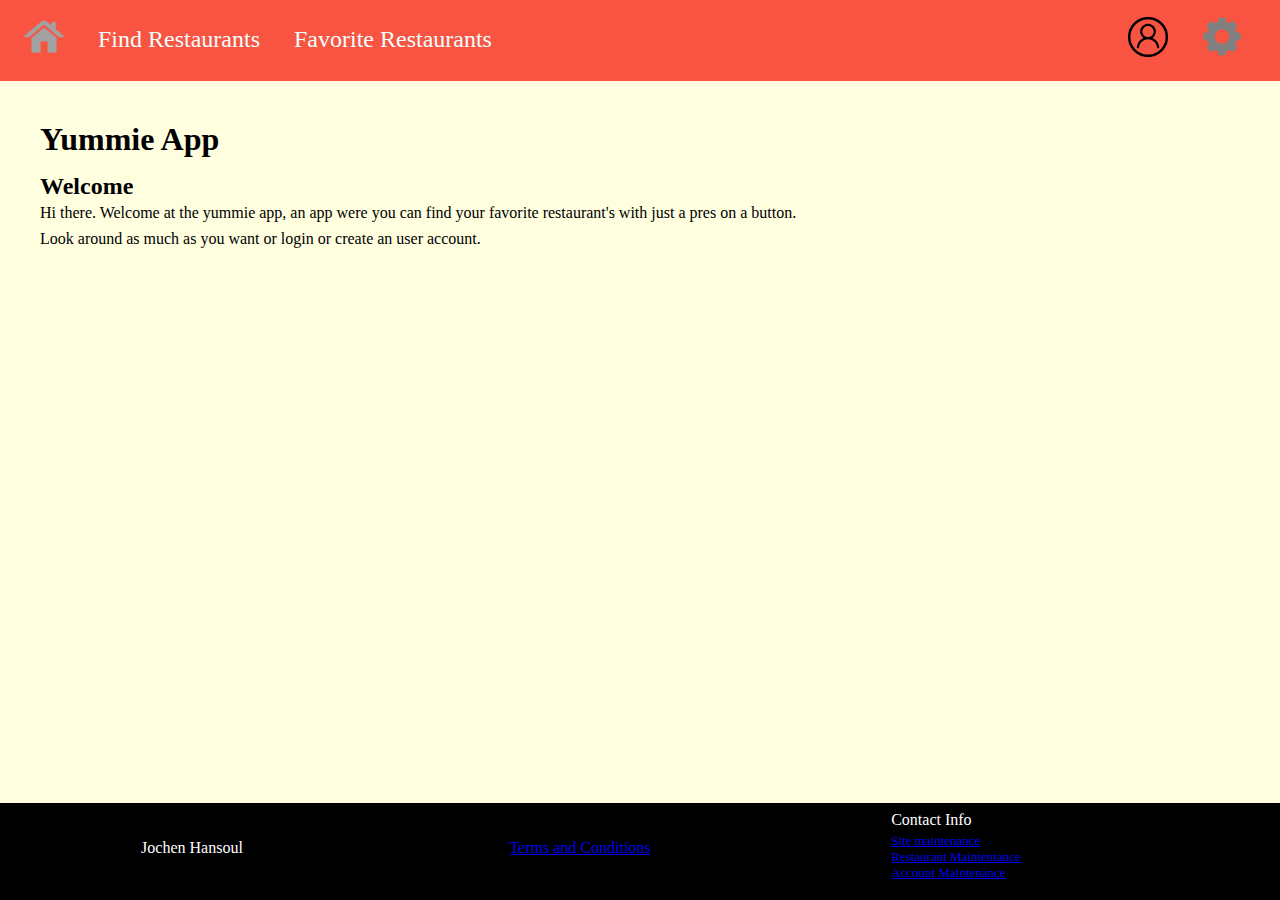
<file: yummie-app/front-end/index.html>
<!DOCTYPE html>
<html lang="en">
<head>
  <meta charset="utf-8">
  <title>yummie app</title>
  <link rel="stylesheet" href="css/index.css" />
  <script src="js/modules/user-module.js" defer></script>
</head>
<body>
  <header>
    <nav>
      <ul class="first-nav">
        <li><a href="index.html"><img src="assets/home-icon.png" alt="home button" /></a></li>
        <li><a href="find-restaurants.html">Find Restaurants</a></li>
        <li><a href="favorite-restaurants.html">Favorite Restaurants</a></li>
      </ul>
      <ul class="user-nav">
        <li id="js-full-name"></li>
        <li class="dropdown">
          <img src="assets/user-icon.png" alt="user button" />
          <ul class="dropdown-list">
            <li><a href="login-user.html">Login User</a></li>
            <li><a href="create-user.html">Registrate User</a></li>
          </ul>
          <ul class="dropdown-list hidden"><!-- for logout button -->
            <li id="js-logout-user"><a href="#!">Logout User</a></li>
          </ul>
        </li>
        <li>
          <a href="user-settings.html"><img src="assets/settings-icon.png" alt="settings button" /></a>
        </li>
      </ul>
    </nav>
  </header>
  <main>
    <h1>Yummie App</h1>
    <article>
      <h2>Welcome</h2>
      <p>
        Hi there. Welcome at the yummie app, an app were you can find your
        favorite restaurant's with just a pres on a button.
      </p>
      <p>
        Look around as much as you want or login or create an user account.
      </p>
    </article>
  </main>
  <footer>
    <ul>
      <li>Jochen Hansoul</li>
      <li><a href="terms-and-conditions">Terms and Conditions</a></li>
      <li>
        <ul class="contact-info-list">
          <li>Contact Info</li>
          <li><a href="site-maintenance.html">Site maintenance</a></li>
          <li><a href="restaurant-maintenance.html">Restaurant Maintentance</a></li>
          <li><a href="account-maintenantce.html">Account Maintenance</a></li>
        </ul>
      </li>
    </ul>
  </footer>
</body>
</html>
</file>
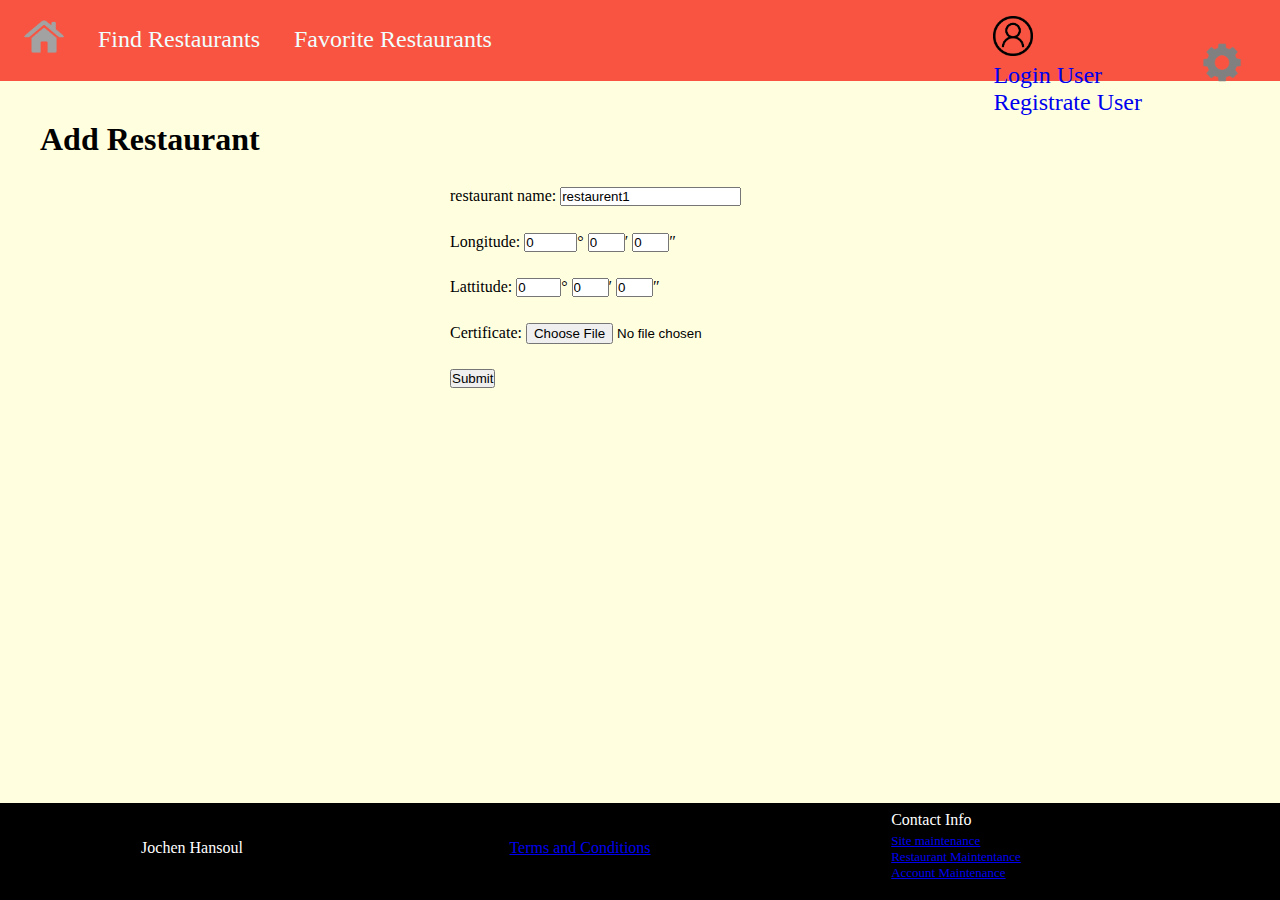
<file: yummie-app/front-end/add-restaurant.html>
<!DOCTYPE html>
<html lang="en">
<head>
  <meta charset="utf-8">
  <title>yummie app</title>
  <link href="css/index.css" rel="stylesheet" />
  <link href="css/create-user.css" rel="stylesheet" />
</head>
<body>
  <header>
    <nav>
      <ul class="first-nav">
        <li><a href="index.html"><img src="assets/home-icon.png" alt="home button" /></a></li>
        <li><a href="find-restaurants.html">Find Restaurants</a></li>
        <li><a href="favorite-restaurants.html">Favorite Restaurants</a></li>
      </ul>
      <ul class="user-nav">
        <li class="user-name">
          <div class="dropdown">
            <a href="#"><img src="assets/user-icon.png" alt="user button" /></a>
            <div class="dropdown-menu">
              <a href="login-user.html"><p>Login User</p></a>
              <a href="create-user.html"><p>Registrate User</p></a>
            </div>
          </div>
        <li>
        <li><a href="user-settings.html"><img src="assets/settings-icon.png" alt="settings button" /></li></a>
      </ul>
    </nav>
  </header>
  <main>
    <article>
      <h1>Add Restaurant</h1>
      <form name="restaurant" action="http://localhost:8080/restaurant/create" method="post">
        <p>
          <label>restaurant name: <input name="restaurantName" value="restaurent1" required /></label>
        </p>
        <p>
          <label>Longitude: 
            <input type="number" size="4" min="-180" max="180" name="degrees" value="0" required />°
            <input type="number" size="3" min="0" max="59" name="minutes" value="0" required />′
            <input type="number" size="3" min="0" max="59" name="seconds" value="0" required />″
          </label>
        </p>
        <p>
          <label>Lattitude: 
            <input type="number" size="3" min="-90" max="90" name="degrees" value="0" required />°
            <input type="number" size="3" min="0" max="59" name="minutes" value="0" required />′
            <input type="number" size="3" min="0" max="59" name="seconds" value="0" required />″
          </label>
        </p>
        <p>
          <label>Certificate: <input type="file" name="certificate" /></label>
        </p>
        <p>
          <button type="submit">Submit</button>
        </p>
      </form>
    </article>
  </main>
  <footer>
    <ul>
      <li>Jochen Hansoul</li>
      <li><a href="terms-and-conditions">Terms and Conditions</a></li>
      <li>
        <ul class="contact-info-list">
          <li>Contact Info</li>
          <li><a href="site-maintenance.html">Site maintenance</a></li>
          <li><a href="restaurant-maintenance.html">Restaurant Maintentance</a></li>
          <li><a href="account-maintenantce.html">Account Maintenance</a></li>
        </ul>
      </li>
    </ul>
  </footer>
</body>
</html>
</file>
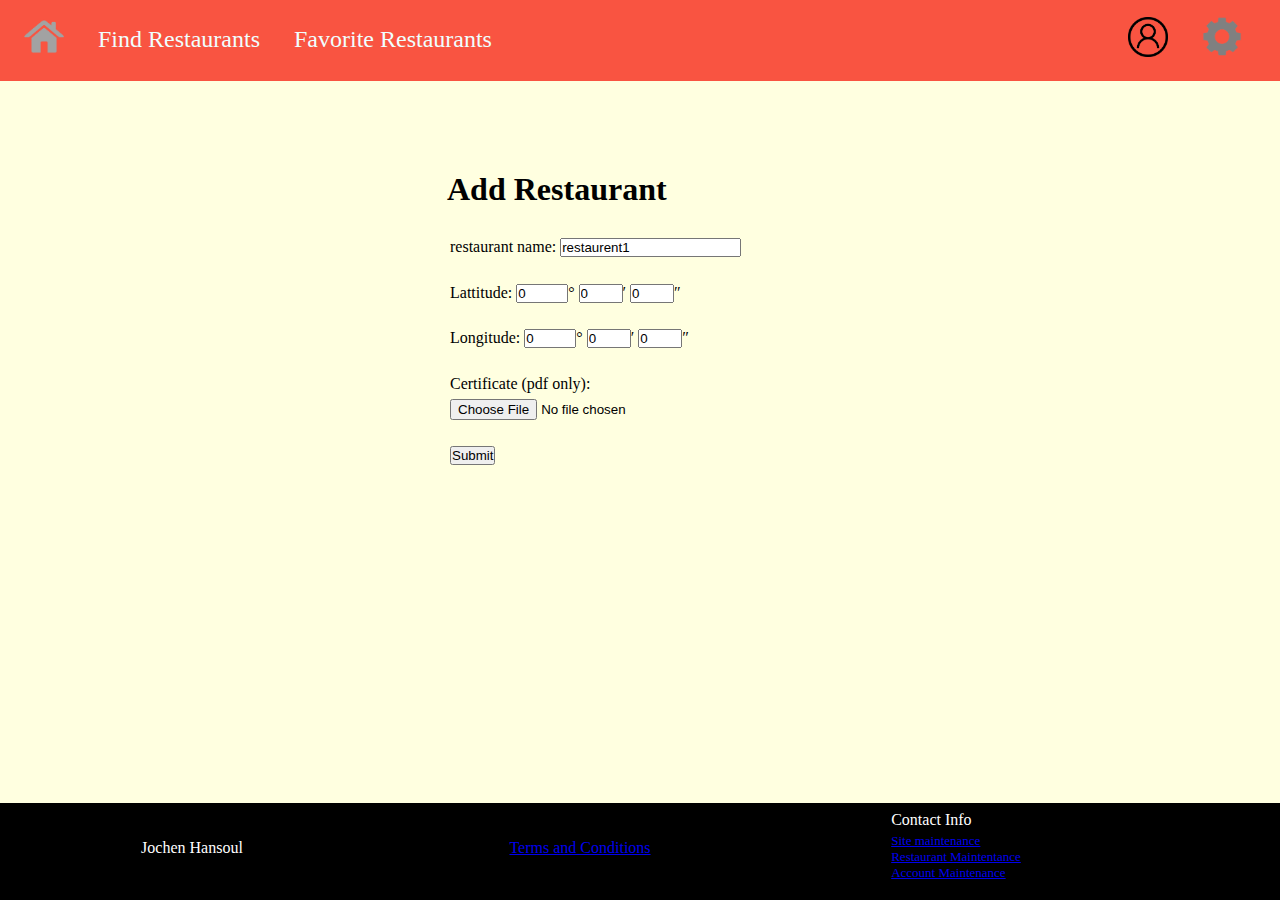
<file: yummie-app/front-end/create-restaurant.html>
<!DOCTYPE html>
<html lang="en">
<head>
  <meta charset="utf-8">
  <title>Add Restaurant</title>
  <link rel="stylesheet" href="css/index.css" />
  <link rel="stylesheet" href="css/center-form.css" />
  <link rel="stylesheet" href="css/coordinates.css" />
  <script type="module" src="js/create-restaurant.js"></script>
  <script src="js/modules/user-module.js" defer></script>
</head>
<body>
  <header>
    <nav>
      <ul class="first-nav">
        <li><a href="index.html"><img src="assets/home-icon.png" alt="home button" /></a></li>
        <li><a href="find-restaurants.html">Find Restaurants</a></li>
        <li><a href="favorite-restaurants.html">Favorite Restaurants</a></li>
      </ul>
      <ul class="user-nav">
        <li id="js-full-name"></li>
        <li class="dropdown">
          <img src="assets/user-icon.png" alt="user button" />
          <ul class="dropdown-list">
            <li><a href="login-user.html">Login User</a></li>
            <li><a href="create-user.html">Registrate User</a></li>
          </ul>
          <ul class="dropdown-list hidden"><!-- for logout button -->
            <li id="js-logout-user"><a href="#!">Logout User</a></li>
          </ul>
        </li>
        <li>
          <a href="user-settings.html"><img src="assets/settings-icon.png" alt="settings button" /></a>
        </li>
      </ul>
    </nav>
  </header>
  <main>
    <h1>Add Restaurant</h1>
    <form name="restaurant" action="http://localhost:8080/restaurant/create">
      <p>
        <label>restaurant name: <input name="name" value="restaurent1" required /></label>
      </p>
      <p id="lattitude" class="coordinates">
        Lattitude:
        <label><input type="number" name="degrees" value="0" min="-90" max="90" required />°</label>
        <label><input type="number" name="minutes" value="0" min="0" max="59" required />′</label>
        <label><input type="number" name="seconds" value="0" min="0" max="59" required />″</label>
      </p>
      <p id="longitude" class="coordinates">
        Longitude:
        <label><input type="number" name="degrees" value="0" min="-180" max="180" required />°</label>
        <label><input type="number" name="minutes" value="0" min="0" max="59" required />′</label>
        <label><input type="number" name="seconds" value="0" min="0" max="59" required />″</label>
      </p>
      <p>
        <label>Certificate (pdf only): <input type="file" name="certificate" accept="application/pdf" /></label>
      </p>
      <p>
        <button type="submit">Submit</button>
      </p>
      <p>
        <output name="response"></output>
      </p>
    </form>
  </main>
  <footer>
    <ul>
      <li>Jochen Hansoul</li>
      <li><a href="terms-and-conditions">Terms and Conditions</a></li>
      <li>
        <ul class="contact-info-list">
          <li>Contact Info</li>
          <li><a href="site-maintenance.html">Site maintenance</a></li>
          <li><a href="restaurant-maintenance.html">Restaurant Maintentance</a></li>
          <li><a href="account-maintenantce.html">Account Maintenance</a></li>
        </ul>
      </li>
    </ul>
  </footer>
</body>
</html>
</file>
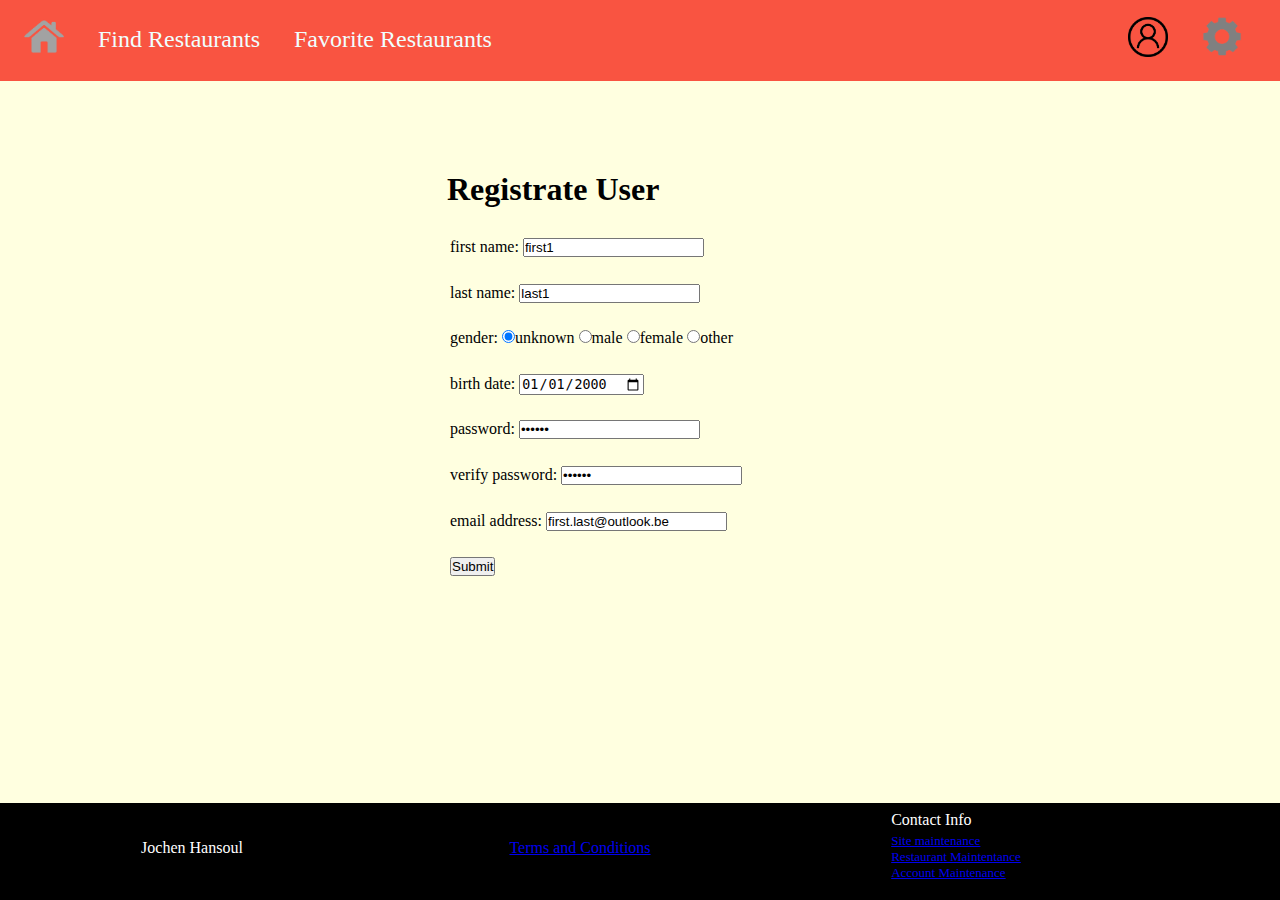
<file: yummie-app/front-end/create-user.html>
<!DOCTYPE html>
<html lang="en">
<head>
  <meta charset="utf-8">
  <title>Registrate User</title>
  <link rel="stylesheet" href="css/index.css" />
  <link rel="stylesheet" href="css/center-form.css" />
  <script type="module" src="js/create-user.js"></script>
  <script src="js/modules/user-module.js" defer></script>
</head>
<body>
  <header>
    <nav class="navigation-bar">
      <ul class="first-nav">
        <li><a href="index.html"><img src="assets/home-icon.png" alt="home button" /></a></li>
        <li><a href="find-restaurants.html">Find Restaurants</a></li>
        <li><a href="favorite-restaurants.html">Favorite Restaurants</a></li>
      </ul>
      <ul class="user-nav">
        <li id="js-full-name"></li>
        <li class="dropdown">
          <img src="assets/user-icon.png" alt="user button" />
          <ul class="dropdown-list">
            <li><a href="login-user.html">Login User</a></li>
            <li><a href="create-user.html">Registrate User</a></li>
          </ul>
          <ul class="dropdown-list hidden"><!-- for logout button -->
            <li id="js-logout-user"><a href="#!">Logout User</a></li>
          </ul>
        </li>
        <li>
          <a href="user-settings.html"><img src="assets/settings-icon.png" alt="settings button" /></a>
        </li>
      </ul>
    </nav>
  </header>
  <main>
    <h1>Registrate User</h1>
    <form name="user" action="http://localhost:8080/user/sign-up" method="post">
      <p>
        <label>first name: <input name="firstName" value="first1" required /></label>
      </p>
      <p>
        <label>last name: <input name="lastName" value="last1" required /></label>
      </p>
      <p>
        gender:
        <label>
          <input type="radio" name="gender" value="UNKNOWN" checked />unknown
        </label>
        <label>
          <input type="radio" name="gender" value="MALE" />male
        </label>
        <label>
          <input type="radio" name="gender" value="FEMALE" />female
        </label>
        <label>
          <input type="radio" name="gender" value="OTHER" />other
        </label>
      </p>
      <p>
        <label>birth date: <input type="date" name="birthDate" value="2000-01-01" required /></label>
      </p>
      <p>
        <label>password: <input type="password" name="password" value="passw1" required /></label>
      </p>
      <p>
        <label>verify password: <input type="password" name="password" value="passw1" required /></label>
        <output name="password" class="red"></output>
      </p>
      <p>
        <label>email address: <input type="email" name="email" value="first.last@outlook.be" required /></label>
      </p>
      <p>
        <button type="submit">Submit</button>
      </p>
      <p>
        <output class="red" name="response"></output>
      </p>
    </form>
  </main>
  <footer>
    <ul>
      <li>Jochen Hansoul</li>
      <li><a href="terms-and-conditions">Terms and Conditions</a></li>
      <li>
        <ul class="contact-info-list">
          <li>Contact Info</li>
          <li><a href="site-maintenance.html">Site maintenance</a></li>
          <li><a href="restaurant-maintenance.html">Restaurant Maintentance</a></li>
          <li><a href="account-maintenantce.html">Account Maintenance</a></li>
        </ul>
      </li>
    </ul>
  </footer>
</body>
</html>
</file>
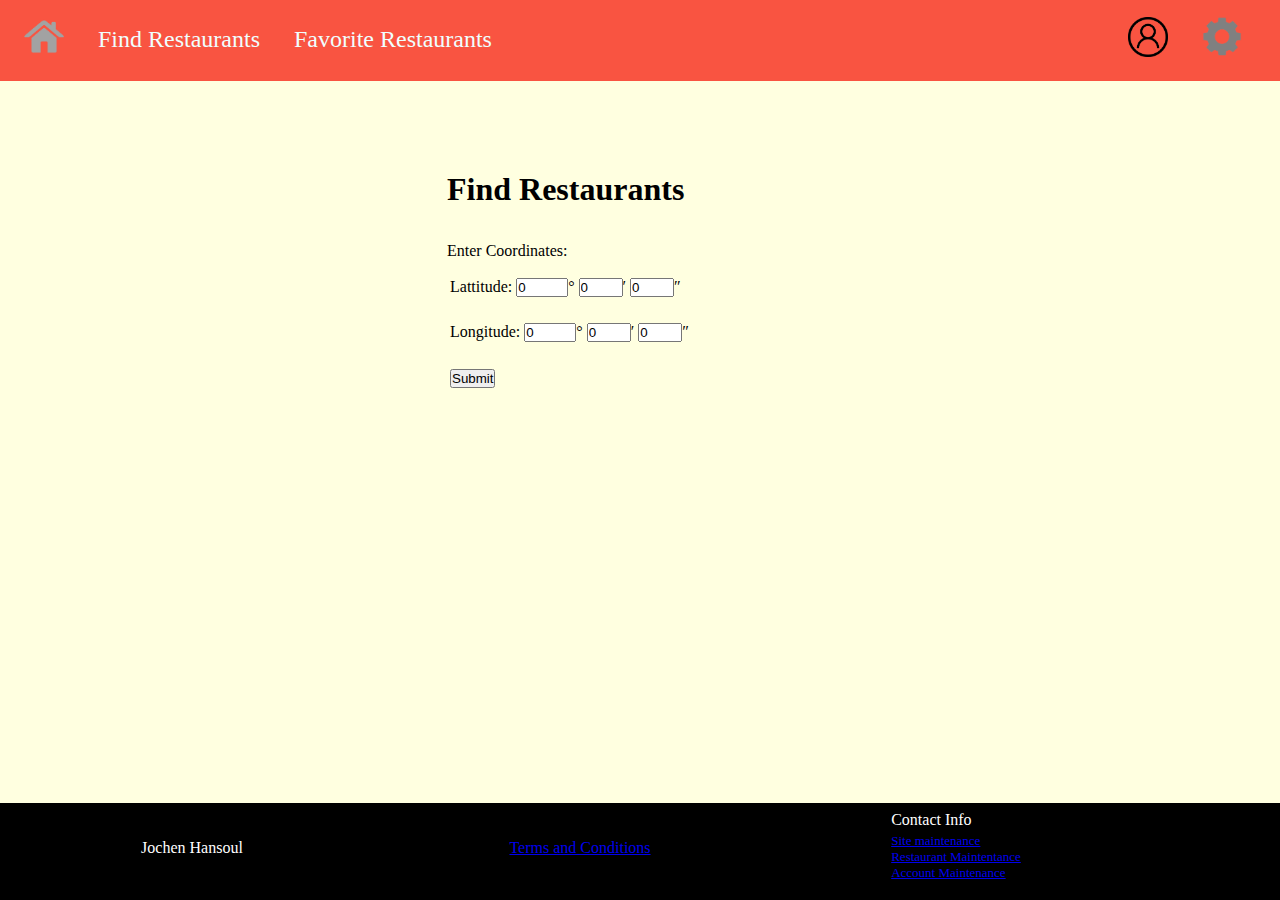
<file: yummie-app/front-end/find-restaurants.html>
<!DOCTYPE html>
<html lang="en">
<head>
  <meta charset="utf-8">
  <title>Find Restaurants</title>
  <link rel="stylesheet" href="css/index.css" />
  <link rel="stylesheet" href="css/center-form.css" />
  <link rel="stylesheet" href="css/find-restaurants.css" />
  <link rel="stylesheet" href="css/coordinates.css" />
  <script type="module" src="js/find-restaurants.js"></script>
  <script src="js/modules/user-module.js" defer></script>
</head>
<body>
  <header>
    <nav>
      <ul class="first-nav">
        <li><a href="index.html"><img src="assets/home-icon.png" alt="home button" /></a></li>
        <li><a href="find-restaurants.html">Find Restaurants</a></li>
        <li><a href="favorite-restaurants.html">Favorite Restaurants</a></li>
      </ul>
      <ul class="user-nav">
        <li id="js-full-name"></li>
        <li class="dropdown">
          <img src="assets/user-icon.png" alt="user button" />
          <ul class="dropdown-list">
            <li><a href="login-user.html">Login User</a></li>
            <li><a href="create-user.html">Registrate User</a></li>
          </ul>
          <ul class="dropdown-list hidden"><!-- for logout button -->
            <li id="js-logout-user"><a href="#!">Logout User</a></li>
          </ul>
        </li>
        <li>
          <a href="user-settings.html"><img src="assets/settings-icon.png" alt="settings button" /></a>
        </li>
      </ul>
    </nav>
  </header>
  <main>
    <h1>Find Restaurants</h1>
    <p>Enter Coordinates:</p>
    <form name="restaurant" action="http://localhost:8080/restaurant/get" method="post">
      <p id="lattitude" class="coordinates">
        Lattitude:
        <label>
          <input type="number" name="degrees" value="0" min="-90" max="90" required />°
        </label>
        <label>
          <input type="number" name="minutes" value="0" min="0" max="59" required />′
        </label>
        <label>
          <input type="number" name="seconds" value="0" min="0" max="59" required />″
        </label>
      </p>
      <p id="longitude" class="coordinates">
        Longitude:
        <label>
          <input type="number" name="degrees" value="0" min="-180" max="180" required />°
        </label>
        <label>
          <input type="number" name="minutes" value="0" min="0" max="59" required />′
        </label>
        <label>
          <input type="number" name="seconds" value="0" min="0" max="59" required />″
        </label>
      </p>
      <p>
        <button type="submit">Submit</button>
      </p>
      <p>
        <output name="response"></output>
      </p>
      <p>
    </form>
    <!-- restaurant data -->
    <table id="restaurant-table" class="hidden">
      <thead>
        <tr>
          <th>Name</th>
          <th colspan="2">Location<th>
          <th><th>
        </tr>
        <tr>
          <th></th>
          <th>Latitude</th>
          <th>Longitude<th>
        </tr>
      </thead>
      <tbody id="restaurant-tbody">
      </tbody>
    </table>
  </main>
  <footer>
    <ul>
      <li>Jochen Hansoul</li>
      <li><a href="terms-and-conditions">Terms and Conditions</a></li>
      <li>
        <ul class="contact-info-list">
          <li>Contact Info</li>
          <li><a href="site-maintenance.html">Site maintenance</a></li>
          <li><a href="restaurant-maintenance.html">Restaurant Maintentance</a></li>
          <li><a href="account-maintenantce.html">Account Maintenance</a></li>
        </ul>
      </li>
    </ul>
  </footer>
</body>
</html>
</file>
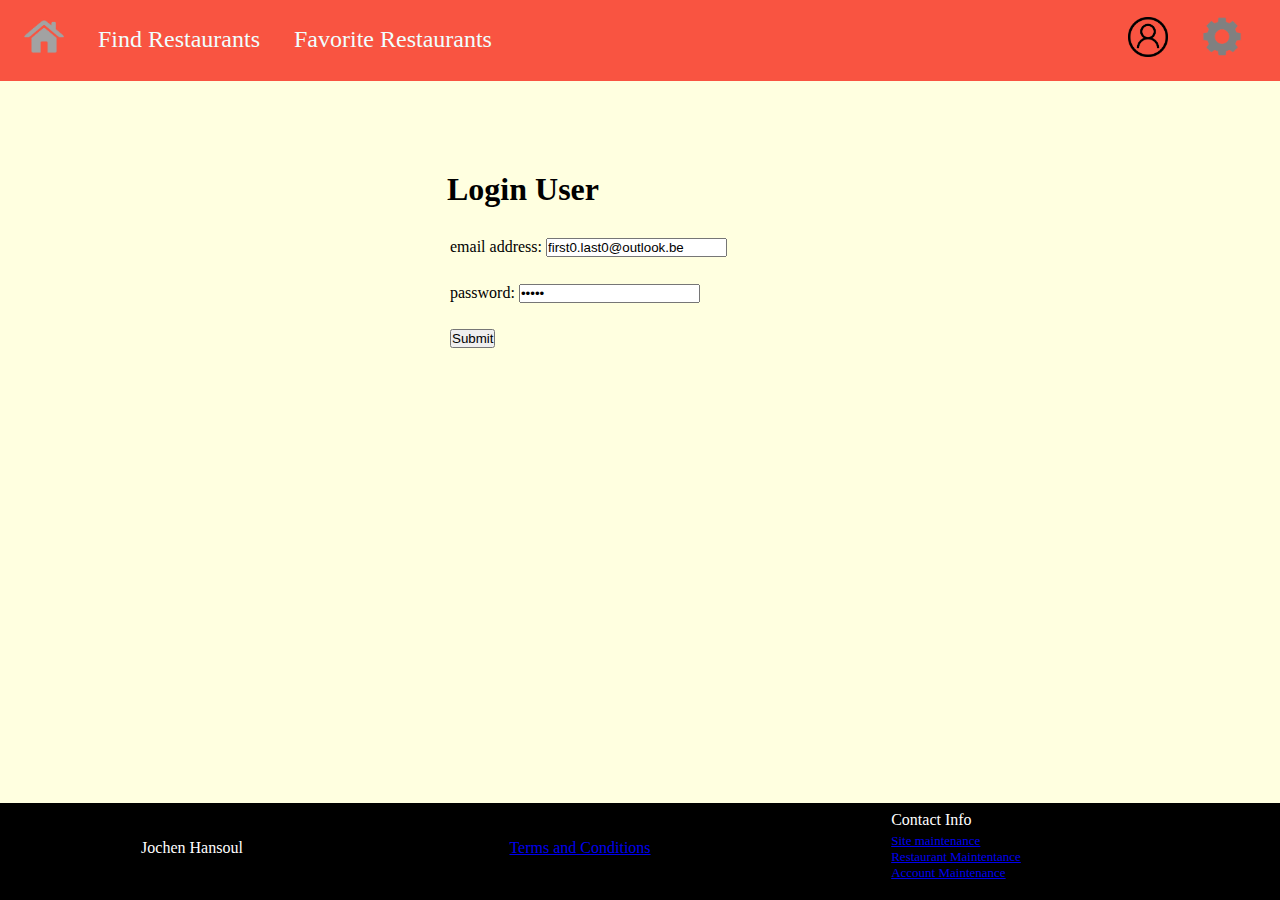
<file: yummie-app/front-end/login-user.html>
<!DOCTYPE html>
<html lang="en">
<head>
  <meta charset="utf-8">
  <title>Login User</title>
  <link rel="stylesheet" href="css/index.css" />
  <link rel="stylesheet" href="css/center-form.css" />
  <script type="module" src="./js/login-user.js"></script>
  <script src="./js/modules/user-module.js" defer></script>
</head>
<body>
  <header>
    <nav class="navigation-bar">
      <ul class="first-nav">
        <li><a href="index.html"><img src="assets/home-icon.png" alt="home button" /></a></li>
        <li><a href="find-restaurants.html">Find Restaurants</a></li>
        <li><a href="favorite-restaurants.html">Favorite Restaurants</a></li>
      </ul>
      <ul class="user-nav">
        <li id="js-full-name"></li>
        <li class="dropdown">
          <img src="assets/user-icon.png" alt="user button" />
          <ul class="dropdown-list">
            <li><a href="login-user.html">Login User</a></li>
            <li><a href="create-user.html">Registrate User</a></li>
          </ul>
          <ul class="dropdown-list hidden"><!-- for logout button -->
            <li id="js-logout-user"><a href="#!">Logout User</a></li>
          </ul>
        </li>
        <li>
          <a href="user-settings.html"><img src="assets/settings-icon.png" alt="settings button" /></a>
        </li>
      </ul>
    </nav>
  </header>
  <main>
    <h1>Login User</h1>
    <form name="user" action="http://localhost:8080/user/sign-in" method="post">
      <p>
        <label>email address: <input type="email" name="email" value="first0.last0@outlook.be" required /></label>
      </p>
      <p>
        <label>password: <input type="password" name="password" value="pass0" required /></label>
      </p>
      <p>
        <button type="submit">Submit</button>
      </p>
      <p>
        <output name="response"></output>
      </p>
    </form>
  </main>
  <footer>
    <ul>
      <li>Jochen Hansoul</li>
      <li><a href="terms-and-conditions">Terms and Conditions</a></li>
      <li>
        <ul class="contact-info-list">
          <li>Contact Info</li>
          <li><a href="site-maintenance.html">Site maintenance</a></li>
          <li><a href="restaurant-maintenance.html">Restaurant Maintentance</a></li>
          <li><a href="account-maintenantce.html">Account Maintenance</a></li>
        </ul>
      </li>
    </ul>
  </footer>
</body>
</html>
</file>
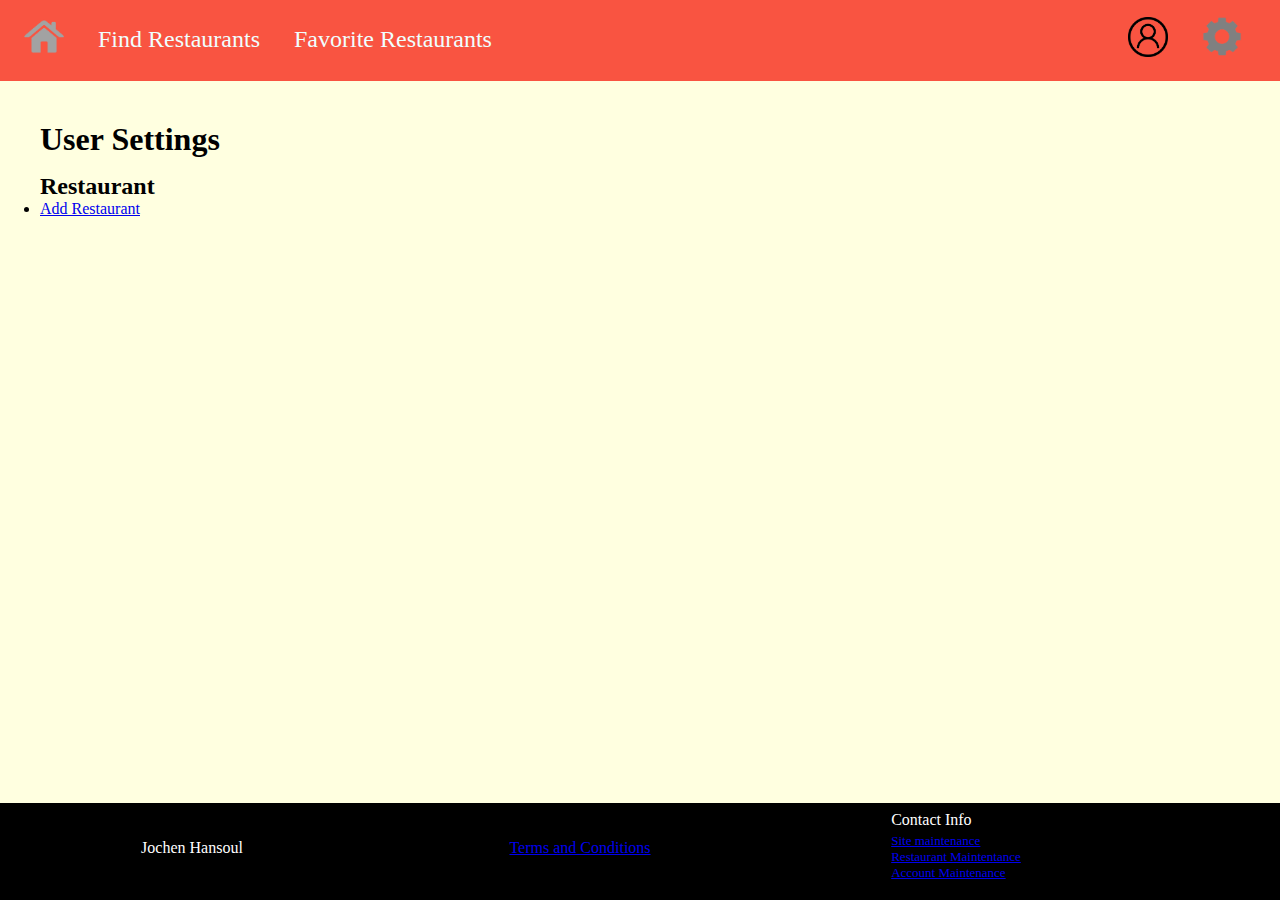
<file: yummie-app/front-end/user-settings.html>
<!DOCTYPE html>
<html lang="en">
<head>
  <meta charset="utf-8">
  <title>User Settings</title>
  <link rel="stylesheet" href="css/index.css" />
  <script src="js/modules/user-module.js" defer></script>
</head>
<body>
  <header>
    <nav>
      <ul class="first-nav">
        <li><a href="index.html"><img src="assets/home-icon.png" alt="home button" /></a></li>
        <li><a href="find-restaurants.html">Find Restaurants</a></li>
        <li><a href="favorite-restaurants.html">Favorite Restaurants</a></li>
      </ul>
      <ul class="user-nav">
        <li id="js-full-name"></li>
        <li class="dropdown">
          <!--image that when hovered over is used to make the dropdown lists appear-->
          <img src="assets/user-icon.png" alt="user button" />
          <!--dropdown lists-->
          <ul class="dropdown-list">
            <li><a href="login-user.html">Login User</a></li>
            <li><a href="create-user.html">Registrate User</a></li>
          </ul>
          <ul class="dropdown-list hidden"><!-- for logout button -->
            <li id="js-logout-user"><a href="#!">Logout User</a></li>
          </ul>
        </li>
        <li>
          <a href="user-settings.html"><img src="assets/settings-icon.png" alt="settings button" /></a>
        </li>
      </ul>
    </nav>
  </header>
  <main>
    <h1>User Settings</h1>
    <article>
      <h2>Restaurant</h2>
      <ul>
        <li><a href="create-restaurant.html">Add Restaurant</a></li>
      </ul>
    </article>
  </main>
  <footer>
    <ul>
      <li>Jochen Hansoul</li>
      <li><a href="terms-and-conditions">Terms and Conditions</a></li>
      <li>
        <ul class="contact-info-list">
          <li>Contact Info</li>
          <li><a href="site-maintenance.html">Site maintenance</a></li>
          <li><a href="restaurant-maintenance.html">Restaurant Maintentance</a></li>
          <li><a href="account-maintenantce.html">Account Maintenance</a></li>
        </ul>
      </li>
    </ul>
  </footer>
</body>
</html>
</file>
<file: yummie-app/front-end/css/index.css>
/*******
* general
********/
* {
  margin: 0;
  padding: 0;
}

body {
  background-color: #ffffe0;
}

.hidden {
  visibility: hidden;
}

.left {
  float: left;
}

.right {
  float: right;
}

.green {
  color: green;
}

.red {
  color: red;
}

/*
  Remove Arrows/Spinners
*/
/* Chrome, Safari, Edge, Opera */
input::-webkit-outer-spin-button,
input::-webkit-inner-spin-button {
  -webkit-appearance: none;
  margin: 0;
}

/* Firefox */
input[type=number] {
  -moz-appearance: textfield;
}

/***********
* header
************/
header {
  padding-top: 16px;
  background-color: #f95441;
  height: 65px;
}

/***********
/* navigation
************/
header nav ul {
  position: absolute;
}

header nav ul li {
  list-style-type: none;
  display: inline-block;
  padding-right: 30px;
  vertical-align: middle;
  font-size: 24px;
}

header nav ul img {
  width: 40px;
}

/* primary navigation */
.first-nav img {
  margin-left: 24px;
}

/* navigation links markup */
header nav ul a {
  text-decoration: none;
}

.first-nav a:link {
  color: azure;
}

.first-nav a:hover {
  color: gold;
}

.first-nav a:active {
  color: darkgoldenrod;
}

/* user navigation */
.user-nav {
  right: 0;
  margin-right: 8px;
}

/* dropdown user navigation */
.dropdown {
  position: relative;
}

.dropdown-list {
  position: absolute;
  left: -90px;
  width: 210px;
  top: calc(100% + 0.25rem);
  background-color: azure;
  padding: 0.75rem;
  border-radius: 0.25rem;
  box-shadow: 0 2px 5px 0 rgba(0, 0, 0, .1);
  opacity: 0;
  transform: translateY(-10px);
  transition: opacity 150ms ease-in-out, transform 150ms ease-in-out;
}

.dropdown > img:hover ~ .dropdown-list,
.dropdown > img ~ .dropdown-list:hover {
  opacity: 1;
  transform: translateY(0);
}

.dropdown-list li {
  padding: 3px;
}

/***********
* main
************/
main {
  margin-top: 40px;
  margin-left: auto;
  margin-right: auto;
  width: 1200px;
}

main h1 {
  margin-bottom: 15px;
}

main p {
  line-height: 1.6;
}

/***********
* footer
************/
body > footer {
  position: absolute;
  bottom: 0;
  margin: 0;
  padding: 0;
  width: 100%;
  height: 97px;
  background-color: black;
  color: white;
}

body > footer > ul > li {
  display: inline-block;
  margin: 12px auto 0 auto;
  width: 30vw;
  vertical-align: middle;
  text-align: center;
}

/* contact list */
.contact-info-list {
  margin-top: -4px;
  list-style-type: none;
}

.contact-info-list li {
  padding-left: 30%;
  text-align: left;
  font-size: 13px;
  /*overflow: hidden;
  overflow-x: scroll;*/
}

.contact-info-list li:first-child {
  margin-bottom: 4px;
  font-size: 16px;
}

/*
  media screen
*/

@media only screen and (max-width: 900px) {
  main {
    width: 355px;
  }

  .contact-info-list li {
    padding-left: 0;
    padding-right: 0;
  }
}
</file>
<file: yummie-app/front-end/css/create-user.css>
/************
* center form
*************/
main > h1 {
  margin: 0 auto;
  margin-top: 90px;
  margin-bottom: 16px;
  width: 400px;
  padding-left: 14px;
}
main form {
  margin: 0 auto;
  width: 400px;
}

main form p {
  padding: 10px;
}
</file>
<file: yummie-app/front-end/css/center-form.css>
/************
* center form
*************/
main > h1 {
  margin: 0 auto;
  margin-top: 90px;
  margin-bottom: 16px;
  width: 400px;
  padding-left: 14px;
}

main form {
  margin: 0 auto;
  width: 400px;
}

main form p {
  padding: 10px;
}
</file>
<file: yummie-app/front-end/css/coordinates.css>
/*
  markup for the coordinates of a form
*/

.coordinates input {
  width: 40px;
}

.coordinates label:first-child input {
  width: 48px;
}
</file>
<file: yummie-app/front-end/css/find-restaurants.css>
main > p {
  margin: 0 auto;
  margin-top: 30px;
  width: 400px;
  padding-left: 14px;
}

.restaurant-table {
  margin: 0 auto;
  margin-top: 5vh;
  width: 200px;
  text-align: center;
}
</file>
